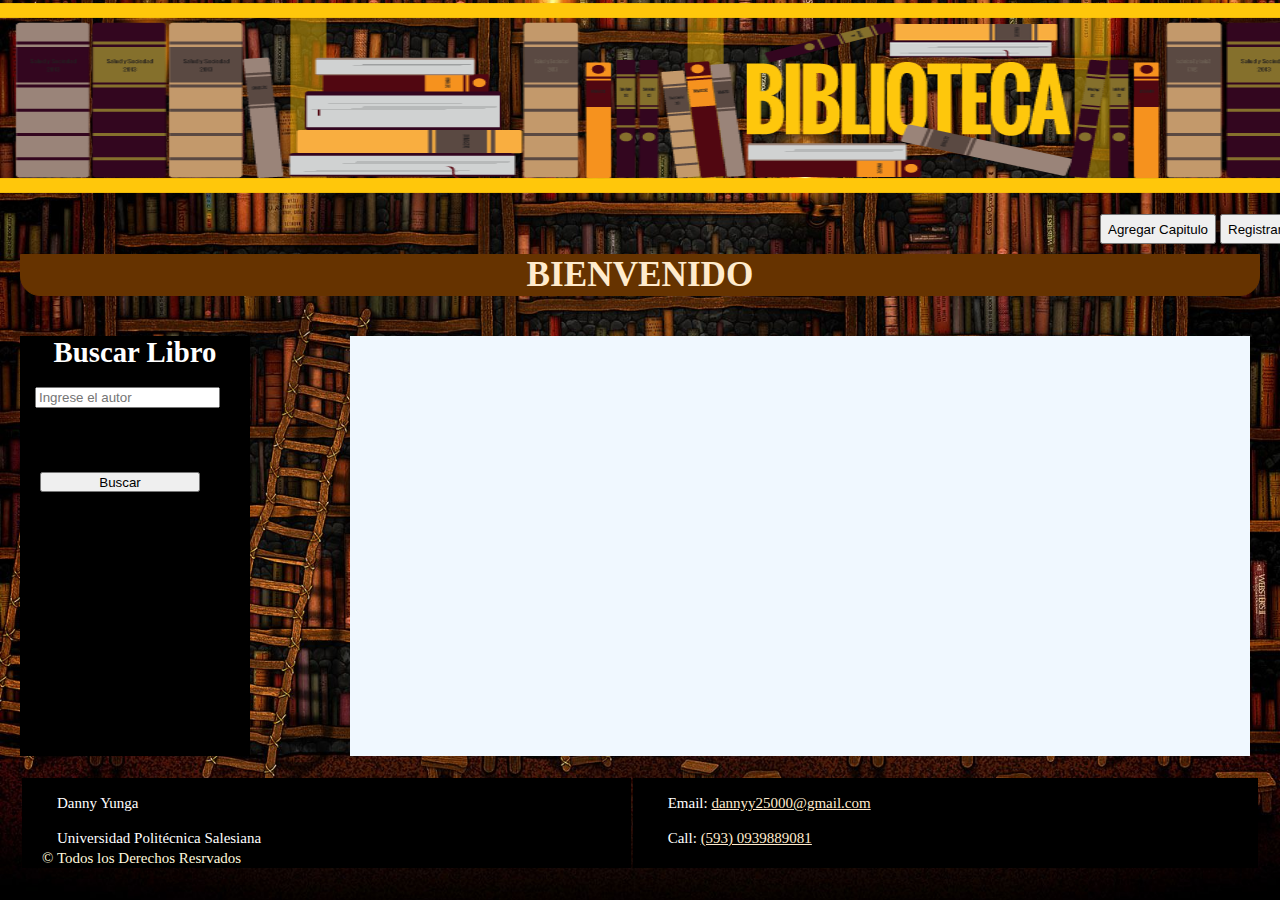
<file: Vista/Index.html>
<!DOCTYPE html>
<html>

<head>
    <meta charset="utf-8"/>
    <script type="text/javascript" src="../Controladores/Buscar.js"></script>
    <title> Menu</title>
    
    
    <link rel="stylesheet" type="text/css" href="../CSS/reglas.css"/>
    
    <link rel="stylesheet" type="text/css" href="../CSS/index.css"/>
    
    <link rel="stylesheet" type="text/css" href="../CSS/2-columnas.css"/>
    
</head>

<body style="background-image: url('../Imagenes/fondo1.jpg');" >
<header></header>
    <header border="10px">
        <img src="../Imagenes/banner3.jpg" alt="">
        
        <div style="text-align: center;"></div>
            
            <button onclick="location.href='AgregarCapitulos2.php'" style="position: relative;top: 10px;left: 1100px; width: px; height: 30px;">Agregar Capitulo</button>

            <button onclick="location.href='Registrar.html'" style="position: relative;top: 10px;left: 1100px; width: px; height: 30px;">Registrar Libro</button>
        </div>
        <h1 style="background-color: #663300;">BIENVENIDO</h1>
    </header>
    <section>
        <article style="background-color: aliceblue; ">
    
            <div  id="informacion"><b></b></div>
            
            
        </article>
        <aside >
            <h2>
                Buscar Libro
            </h2>
            <br>
            <form action="return buscarPorCedula()">
                
                <div >
                <input type="text" id="autor" name="autor" value="" placeholder="Ingrese el autor" style="margin-left: 15px;"/>
                </div>
                <br>
                <br>
                <br>
                
                <input type="button" id="buscar" name="buscar" value="Buscar" onclick="buscarPorCedula()" style="position: relative;top: 10px;left: 20px; width: 160px; height: 20px;">
                
            </form>

            
                
        </aside>
    </section>

    <section >
        

    </section>

    
    
    <footer>
        <table>
            <tr>
                <td>
                    <p>Danny Yunga</p>
                    <p>Universidad Politécnica Salesiana</p>
                    &copy; Todos los Derechos Resrvados <br/>
                </td>
                <td>
                   <p>Email: <a href="mailto:dannyy25000@gmail.com">dannyy25000@gmail.com</a></p>
                    <p>Call: <a href="tel:+593939889081">(593) 0939889081</a></p>
                    
                    
                    

                </td>
                
            </tr>
        </table>
        
    </footer>
    

</body>

</html>
</file>
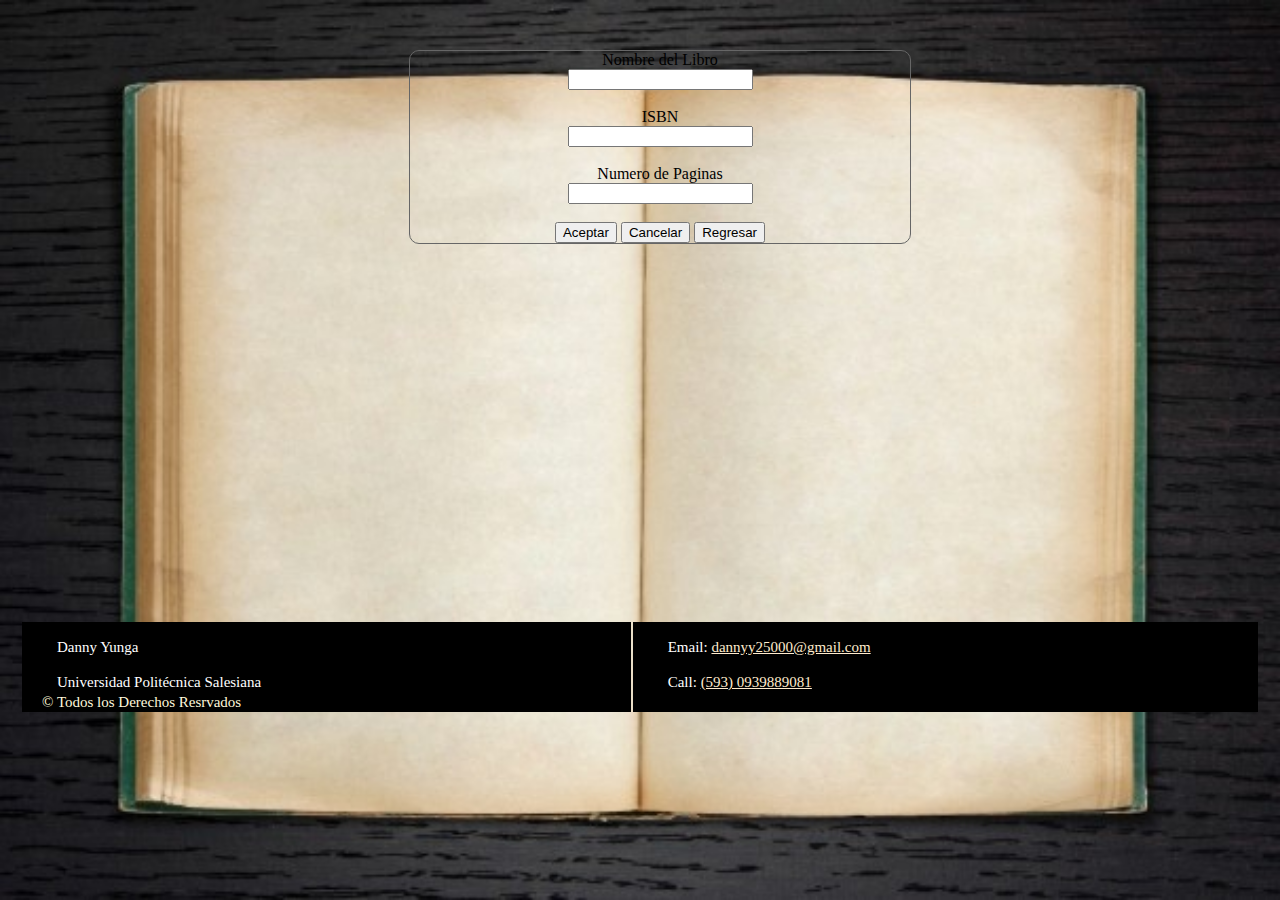
<file: Vista/Registrar.html>
<!DOCTYPE html>
<html>

<head>
    <meta charset="utf-8"/>
   
   
    <title> Menu</title>
    
    
    <link rel="stylesheet" type="text/css" href="../CSS/reglas.css"/>
    
    <link rel="stylesheet" type="text/css" href="../CSS/2-columnas.css"/>

    <link rel="stylesheet" type="text/css" href="../CSS/Registrar.css"/>
    
</head>

<body style="background-image: url('../Imagenes/fondo5.jpg');" >
<header></header>
    <header border="10px">
        
        
        
    </header>
    <section>
        <article>
            <div ng-show class="wapp"></div>
    
            <form  id="formulario01"  method="POST" action="../Controladores/Registrar.php" onsubmit="return validarCamposObligatorios()">
            
                <!-- Grupo: codigo -->
                <div class="formulario__grupo" id="grupo__cedula">
                    <label style="color: black" for="cedula" class="formulario__label">Nombre del Libro</label>
                    <div class="formulario__grupo-input">
                        <input type="text"  name="libro" id="libro" placeholder="" pattern="[A-Za-z0-9ñÑáéíóúÁÉÍÓÚ\s ]+" required >
                    </div>
                    <span id="mensajeCedula" class="error"></span>
                    
                </div>
                <br>
    
                <!-- Grupo: Nombres -->
                <div class="formulario__grupo" id="grupo__nombre">
                    <label style="color: black" for="nombres" class="formulario__label">ISBN</label>
                    <div class="formulario__grupo-input">
                        <input type="text"  name="isbn" id="isbn" placeholder="" pattern="[0-9]{10,13}" required title="Igresar ISBN de 10 a 13 dígitos" >
                        
                    </div>
                    <span id="mensajeNombres" class="error"></span>
                    
                </div>
                <br>
    
                <!-- Grupo: Apellidos -->
                <div class="formulario__grupo" id="grupo__apellidos">
                    <label style="color: black"  for="apellidos" class="formulario__label">Numero de Paginas</label>
                    <div class="formulario__grupo-input">
                        <input type="text"  name="paginas" id="paginas" placeholder="" pattern="[0-9]+" required title="Solo se permiten números" >
                        
                    </div>
                    <span id="mensajeApellidos" class="error"></span>
                    
                </div>
                <br>

                
                
    
               
                
                <input type="submit" id="crear" name="crear" value="Aceptar" />
                <input  type="reset" id="cancelar" name="cancelar" value="Cancelar" />
                <input  type="button" onclick="location.href='Index.html'" id="regresar" name="regresar" value="Regresar" />
                
    
            </form>
           
            
            
           

           
            

                  
            
        </article>
        
    </section>
   
    
    <footer>
        <table>
            <tr>
                <td>
                    <p>Danny Yunga</p>
                    <p>Universidad Politécnica Salesiana</p>
                    &copy; Todos los Derechos Resrvados <br/>
                </td>
                <td>
                   <p>Email: <a href="mailto:dannyy25000@gmail.com">dannyy25000@gmail.com</a></p>
                    <p>Call: <a href="tel:+593939889081">(593) 0939889081</a></p>
                    
                    
                    

                </td>
                
            </tr>
        </table>
        
    </footer>
    

</body>

</html>
</file>
<file: CSS/reglas.css>
/* Ancho de celda*/
nav ul li {

    display: table-cell;
    width: 3%;
    text-align: center;
    border: thin solid black;
    border-bottom-right-radius: 20px;
    border-bottom-left-radius: 20px;
    background-color: black;
    
    
}
/*Ancho de la tabla*/
nav {
    display: table;
    width: 100%;
    
}
/*Tipo de Tabla*/
nav ul {
    display: table-row;
    margin: 2;
    
}
footer{
    color: blanchedalmond;
    position: static;
}
a{
    color: blanchedalmond;
}
td {
    font-size: 15px;
    line-height: 20px;
    padding: 0 20px;
    text-align: justify;
    vertical-align: top;
    width: 680px;
    background-color: black;
}

.news-home {
    color: blanchedalmond;
}

header div input{
    width: 300px;
    height: 20px;
    size: 300;
    text-align: right;
}

h1{
    color: blanchedalmond;
    text-align: center;
    border: thin solid #663300;
    border-bottom-right-radius: 20px;
    border-bottom-left-radius: 20px;
    background-color: #663300;
}
section img{
    
    height: 300px;
    
}

#logo{
    width: 32px;
    float: left;
    margin-top: 20px;
    margin-left: 20px;
    color: burlywood;
    height: 50px;
}


  td{
      color: cornsilk;
  }
</file>
<file: CSS/index.css>
article{
    width: 900px;
    height: 420px;
    background: #bcd5b0;
    float: right;
    margin: 20px 30px 20px 0px;
}
aside{
    width: 430px;
    height: 420px;
    margin: 20px;
    background: black;
    float: left;
    position: static;
    z-index: 100;
    
}
video{
    width: 790px;
    height: 410px;
}
p{
    text-align: justify;
}
</file>
<file: CSS/2-columnas.css>
@charset "utf-8";

/*
quitamos margin y padding
y ponemos en neutralidad
*/
aside, article, footer,section, nav, header{
    display: block;
    margin: 0;
    padding: 0;

}
/*
quitar margenes y padding a los bloques de letras
*/

html,body,p,h1,h2,h3{
    margin: 0;
    padding: 0;
}


body{
    /*background-image: url("../Imagenes/fondo1.jpg");*/
    background-size: cover;
    background-repeat: no-repeat;
    background-position: center center;
    background-attachment: fixed;
    margin: 0 auto;
    
}


/****************************
Menu
*/

.cat{
    margin-top: 50px;
    list-style: square;
    display: block;
}

.li{
    width: 100%;
    height: 40px;
    overflow: hidden;
    list-style: square;
}




nav ul li a {
    color: blanchedalmond;
}
/*******************************************/
/*
altura y anchura del header
*/

header img{
    width: 1300px;
    height: 200px;
    
}
article{
    width: 900px;
    height: 420px;
    background: #bcd5b0;
    float: right;
    margin: 20px 30px 20px 0px;
}
aside{
    width: 230px;
    height: 420px;
    margin: 20px;
    /*background: black;*/
    float: left;
    position: static;
    z-index: 100;
    
}


h1{
    color: white;
    font-size: 2.2em;
    text-align: center;
}
h2{
    color: white;
    font-size: 1.8em;
    text-align: center;
}
p{
    padding-left: 1em;
    padding-right: 1em;
    padding-top: 1em;
    color: white;
}

/*
imagenes
*/
.new-2{
    float: left;
    margin-right: 10px;
    width: 300px;
    height: 200px;
    margin: 20px;
}

/*
pie de pagina
*/

footer{
    height: 60px;
    color: blanchedalmond;
    position: static;
    clear: both;
    margin: 20px;
}

td {
    font-size: 15px;
    line-height: 20px;
    padding: 0 20px;
    text-align: justify;
    vertical-align: top;
    width: 680px;
    background-color: black;
}
h1{
    color: blanchedalmond;
    text-align: center;
    border: thin solid #663300;
    border-bottom-right-radius: 20px;
    border-bottom-left-radius: 20px;
    background-color: #663300;
    margin: 20px;
}
header div input{
    width: 300px;
    height: 20px;
    size: 300;
    text-align: left;
    position:relative;
    left: 900px;
   

}
</file>
<file: CSS/Registrar.css>
article{
    width: 900px;
    height: 520px;
    background: transparent;
    float: right;
    margin: 50px 170px 50px 0px;
}
aside{
    width: 430px;
    height: 420px;
    margin: 20px;
    background: black;
    float: left;
    position: static;
    z-index: 100;
    
}
video{
    width: 790px;
    height: 410px;
}
p{
    text-align: justify;
}
#formulario01{
    margin: 0 auto;
    text-align: center;
    border-radius: 10px;
    border: 1px solid #666666;
    width: 500px;
}

#myform{
    margin: 0 auto;
    text-align: center;
    border-radius: 10px;
    border: 1px solid #666666;
    width: 500px;
}
</file>
